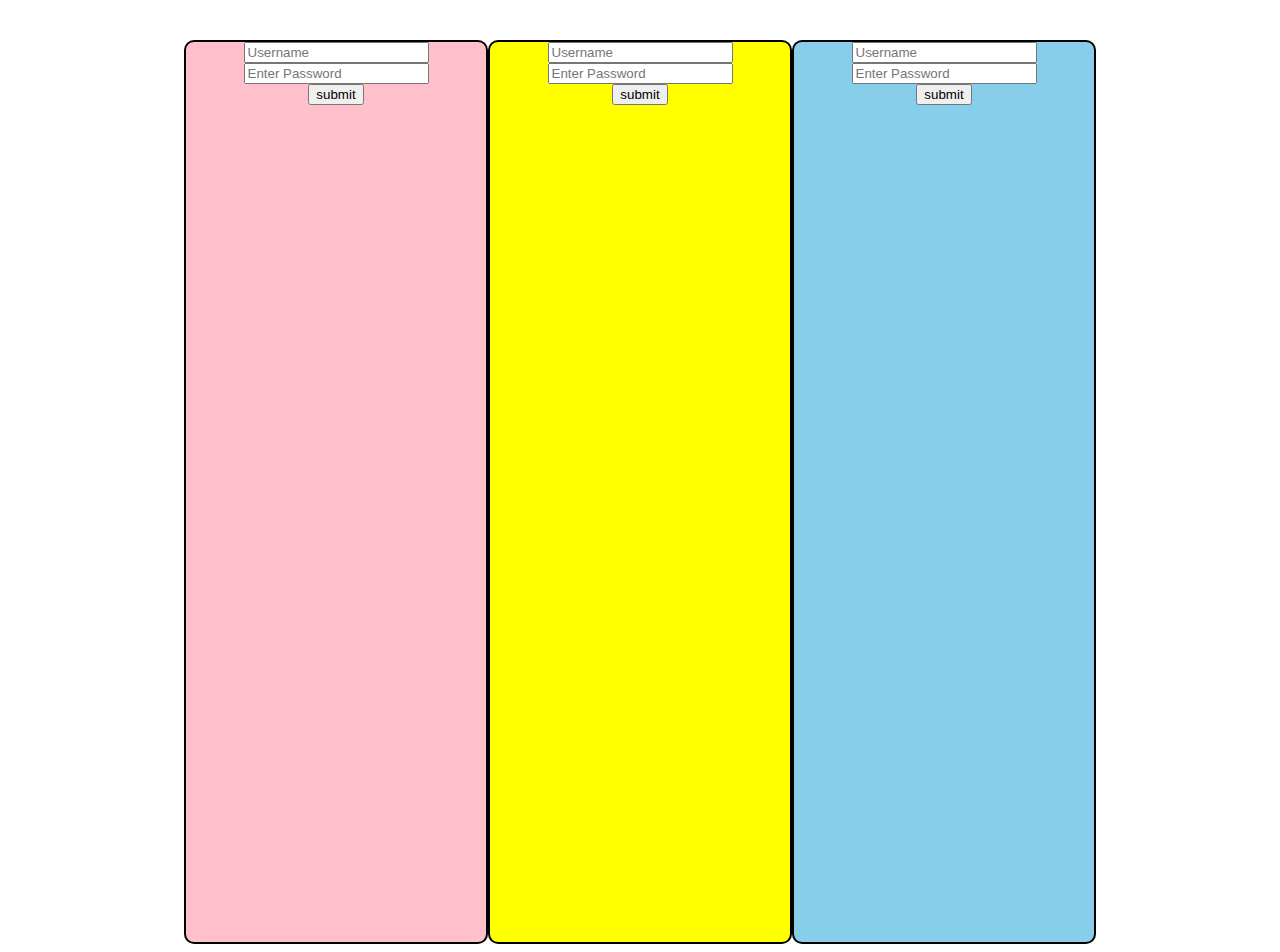
<file: index10.html>
<!DOCTYPE html>
<html lang="en">
<head>
    <meta charset="UTF-8">
    <meta name="viewport" content="width=device-width, initial-scale=1.0">
    <title>Document</title>
    <link rel="stylesheet" href="index10.css" />
</head>
<body>
    <div class="Conatainer">
        <form action="/action">
            <input placeholder="Username" id="username" type="text">
            <input placeholder="Enter Password" id="password" type="password">
            <br/>
            <button>submit</button>
        </form>
    </div>
    <div class="sidebar">
        <form action="/action">
            <input placeholder="Username" id="username" type="text" >
            <input placeholder="Enter Password" id="password" type="password">
            <br/>
            <button>submit</button>
        </form>
    </div>
    <div class="bottombar">
        <form action="/action">
            <input placeholder="Username" id="username" type="text">
            <input placeholder="Enter Password" id="password" type="password">
            <br/>
            <button>submit</button>
        </form>
    </div>

    <script src="index10.js"></script>
</body>
</html>
</file>
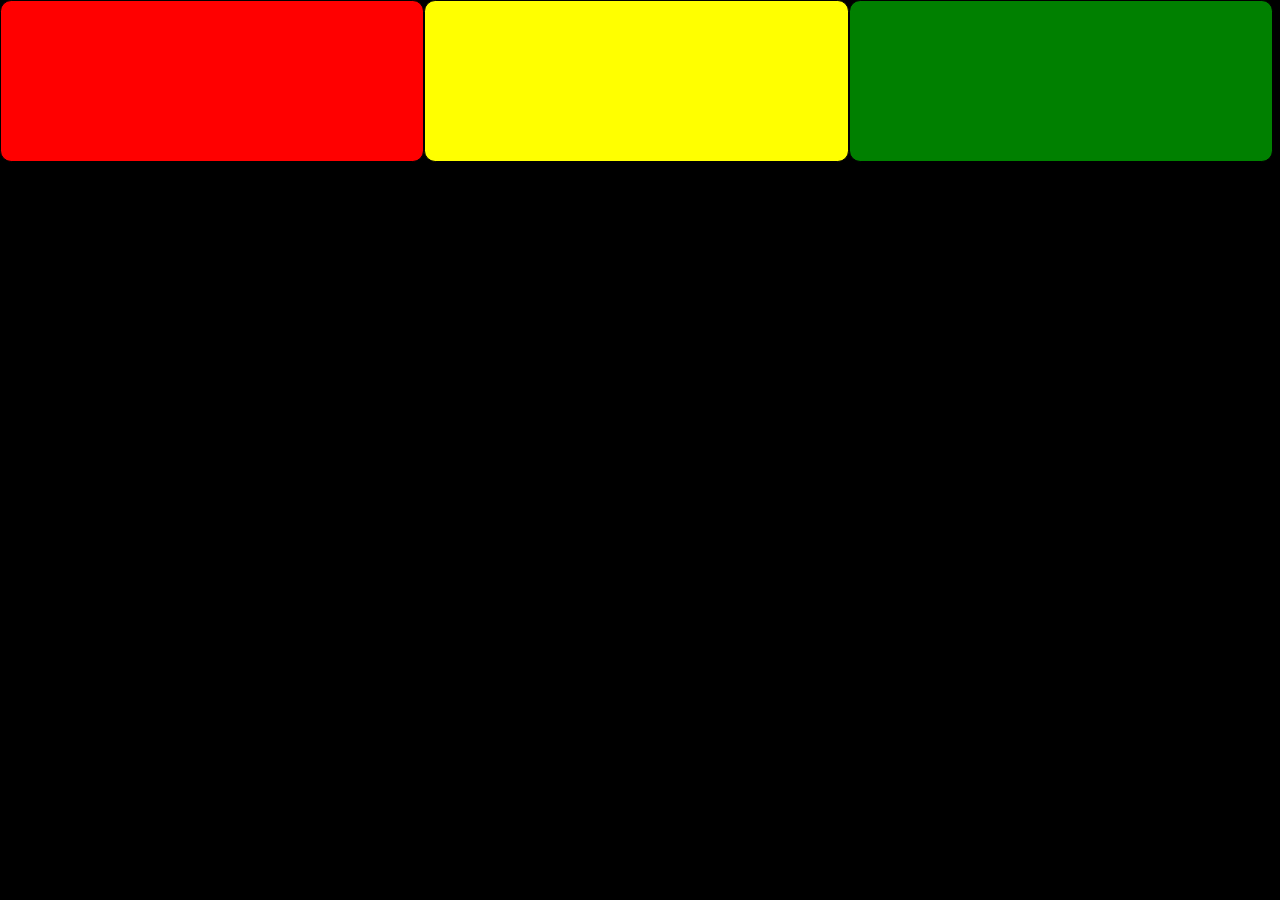
<file: index2.html>
<!DOCTYPE html>
<html lang="en">
<head>
    <meta charset="UTF-8">
    <meta name="viewport" content="width=device-width, initial-scale=1.0">
    <title>JS Data Structure</title>
    <link rel="stylesheet" href="index2.css">
</head>
<body>
    <div class="header">
       <div class="section1"></div>
       <div class="section2"></div>
       <div class="section3"></div>
    </div>
    
    <script src="index2.js"></script>
</body>
</html>
</file>
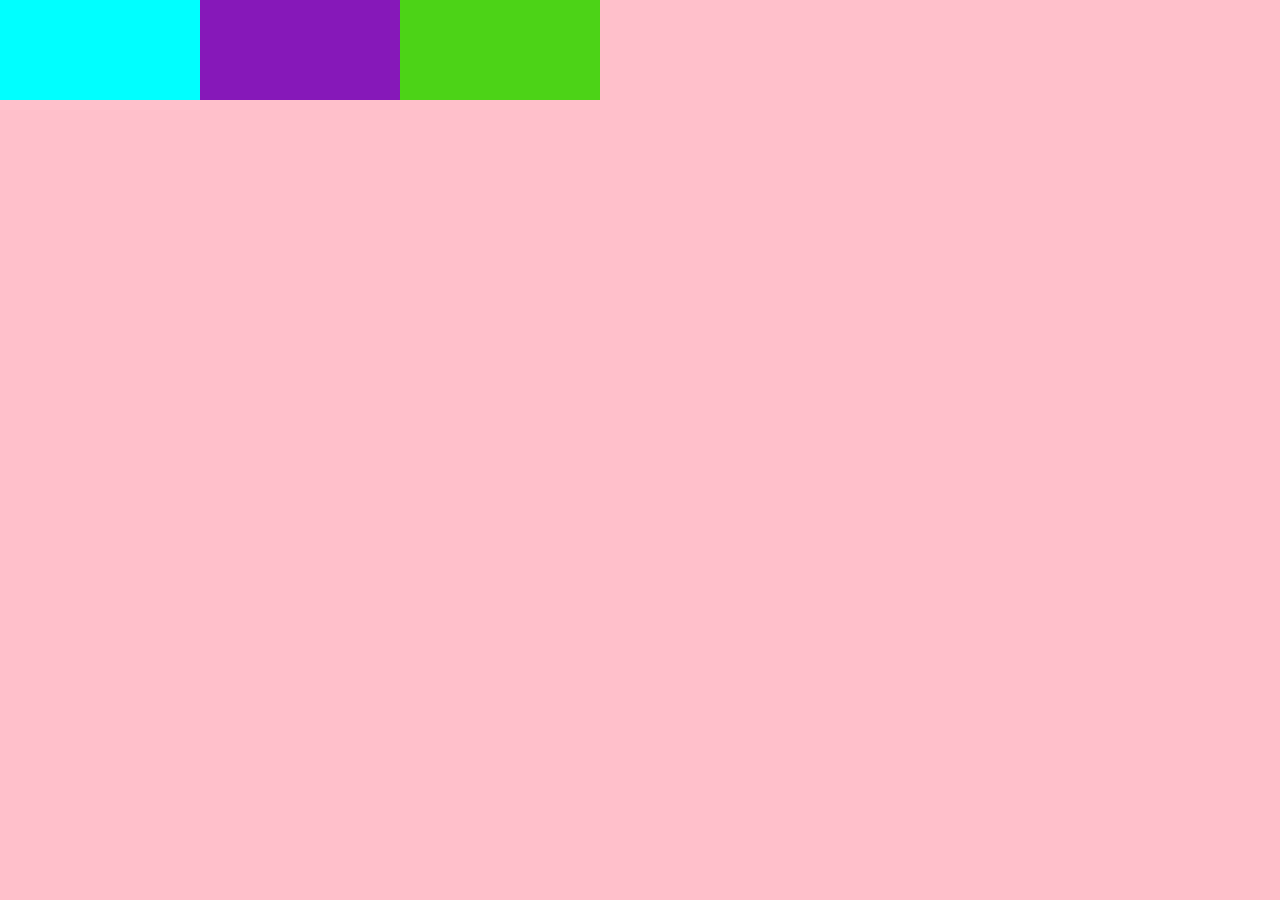
<file: index5.html>
<!DOCTYPE html>
<html lang="en">
<head>
    <meta charset="UTF-8">
    <meta name="viewport" content="width=device-width, initial-scale=1.0">
    <title>JAVASCRIPT FUNCTION</title>
    <link rel="stylesheet" href="index5.css" />
</head>
<body>
    <div class="container">
        <div class="sidebarmenu"></div>
        <div class="header"></div>
        <div class="footer"></div>
    </div>
    <script src="index5.js"></script>
</body>
</html>
</file>
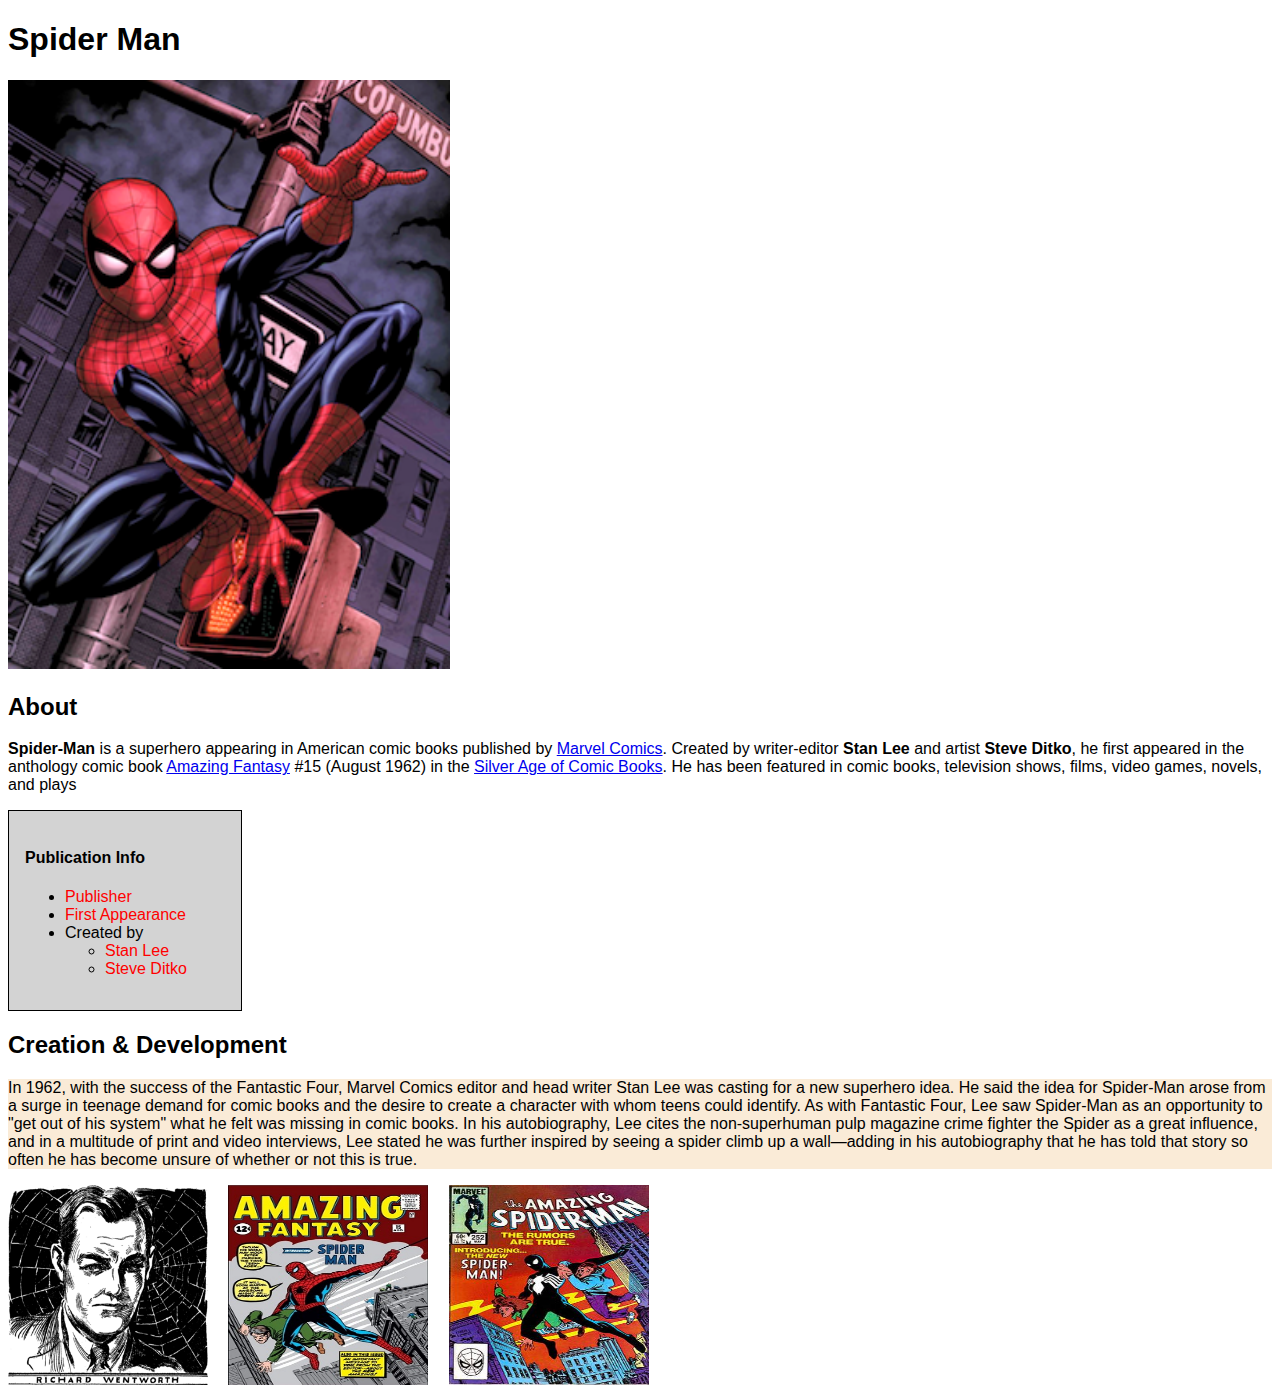
<file: index7.html>
<!DOCTYPE html>
<html lang="en">
  <head>
    <meta charset="UTF-8" />
    <meta http-equiv="X-UA-Compatible" content="IE=edge" />
    <meta name="viewport" content="width=device-width, initial-scale=1.0" />
    <title>Spider-Man</title>
    <link rel="stylesheet" href="index7.css" />
  </head>
  <body>
    <h1>Spider Man</h1>
    <img src="assets-20231023T052556Z-001/assets/spiderman_img.png" id="mainImg" />
    <h2>About</h2>
    <p>
      <b>Spider-Man</b> is a superhero appearing in American comic books
      published by
      <a href="https://www.google.com/search?q=Marvel+Comics">Marvel Comics</a>.
      Created by writer-editor <b>Stan Lee</b> and artist <b>Steve Ditko</b>, he
      first appeared in the anthology comic book
      <a href="https://www.google.com/search?q=Amazing+Fantasy"
        >Amazing Fantasy</a
      >
      #15 (August 1962) in the <a href="#">Silver Age of Comic Books</a>. He has
      been featured in comic books, television shows, films, video games,
      novels, and plays
    </p>

    <div class="box">
      <h4>Publication Info</h4>
      <ul>
        <li><a href="#" class="boxLink">Publisher</a></li>
        <li><a href="#" class="boxLink">First Appearance</a></li>
        <li>
          Created by
          <ul>
            <li><a href="#" class="boxLink">Stan Lee</a></li>
            <li><a href="#" class="boxLink">Steve Ditko</a></li>
          </ul>
        </li>
      </ul>
    </div>

    <h2>Creation & Development</h2>
    <p id="description">
      In 1962, with the success of the Fantastic Four, Marvel Comics editor and
      head writer Stan Lee was casting for a new superhero idea. He said the
      idea for Spider-Man arose from a surge in teenage demand for comic books
      and the desire to create a character with whom teens could identify. As
      with Fantastic Four, Lee saw Spider-Man as an opportunity to "get out of
      his system" what he felt was missing in comic books. In his autobiography,
      Lee cites the non-superhuman pulp magazine crime fighter the Spider as a
      great influence, and in a multitude of print and video interviews, Lee
      stated he was further inspired by seeing a spider climb up a wall—adding
      in his autobiography that he has told that story so often he has become
      unsure of whether or not this is true.
    </p>
    <div class="images">
      <img src="assets-20231023T052556Z-001/assets/creation_1.png" class="oldImg" />
      <img src="assets-20231023T052556Z-001/assets/creation_2.jpeg" class="oldImg" />
      <img src="assets-20231023T052556Z-001/assets/creation_3.jpeg" class="oldImg" />
    </div>

    <script src="index7.js"></script>
  </body>
</html>
</file>
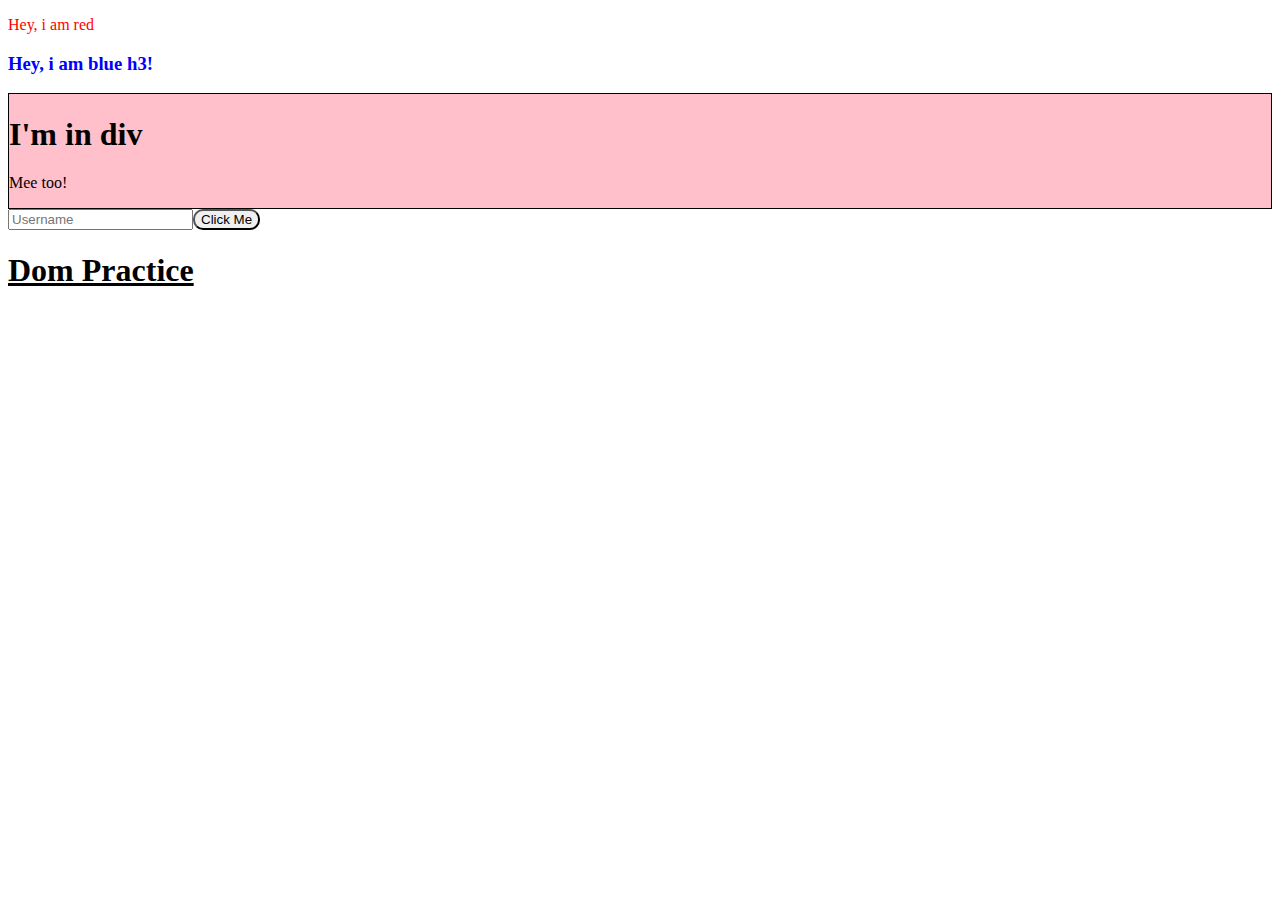
<file: index8.html>
<!DOCTYPE html>
<html lang="en">
<head>
    <meta charset="UTF-8">
    <meta name="viewport" content="width=device-width, initial-scale=1.0">
    <title>Practice Question</title>
    <link rel="stylesheet" href="index8.css"/>
</head>
<body>
    
    <script src="index8.js"></script>
</body>
</html>
</file>
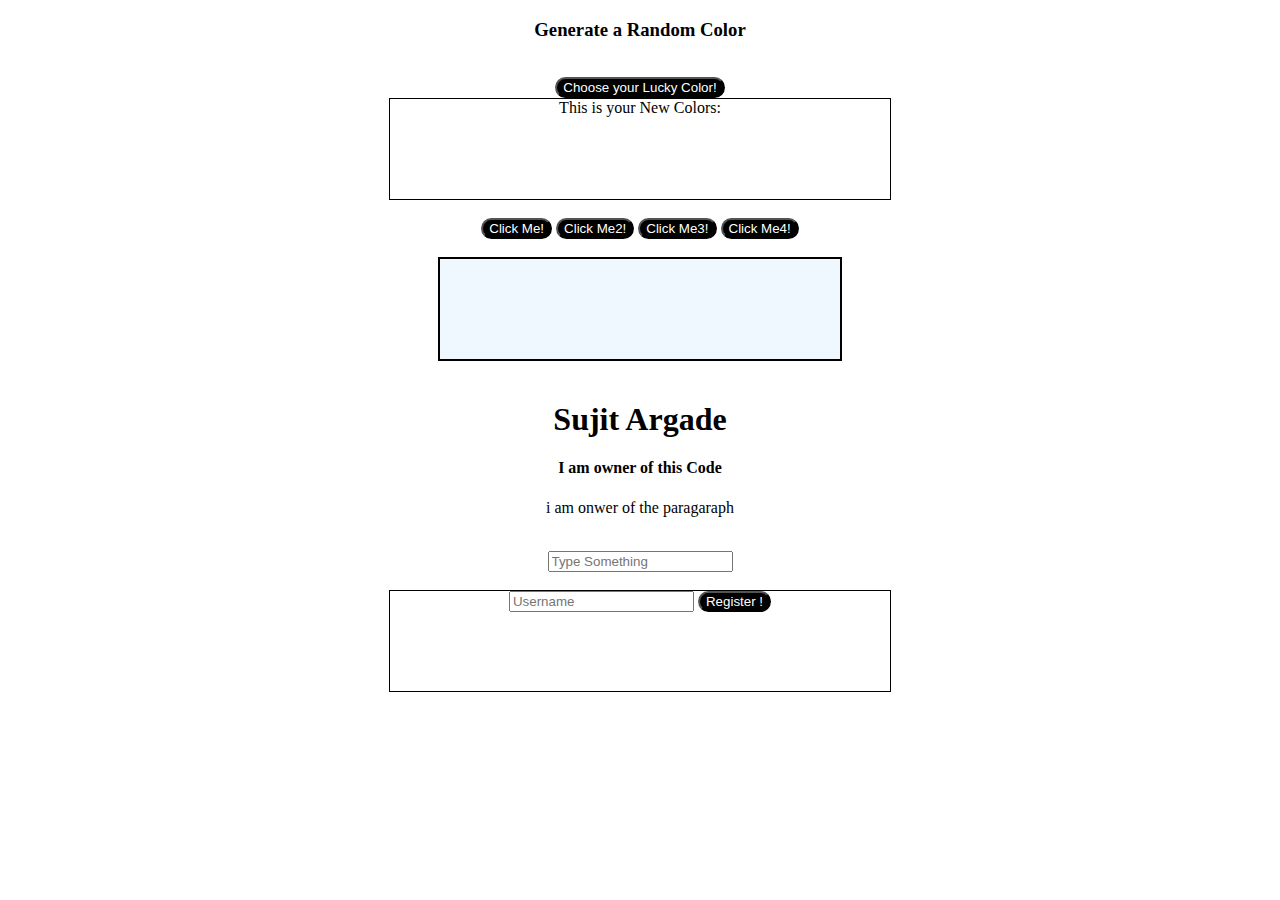
<file: index9.html>
<!DOCTYPE html>
<html lang="en">
<head>
    <meta charset="UTF-8">
    <meta name="viewport" content="width=device-width, initial-scale=1.0">
    <title>Dom Event</title>
    <link rel="stylesheet" href="index9.css" />

</head>
<body>
     <h3>Generate a Random Color</h3>
     <br/>
     <button id="sujit">Choose your Lucky Color!</button>
     <br/>
     <div>This is your New Colors:</div>
    <br />
    <button>Click Me!</button>
    <button>Click Me2!</button>
    <button>Click Me3!</button>
    <button>Click Me4!</button>
</br>
<br/>
    <div class="box"></div>
    <br/>
    <h1>Sujit Argade</h1>
    <h4>I am owner of this Code</h4>
    <p>i am onwer of the paragaraph</p>
    <br/>
    <input placeholder="Type Something">
</br >
<br/>
<div class="Conatainer">
    <form action="/action">
        <input placeholder="Username">
        <button>Register !</button>
    </form>
</div>
    
    <script src="index9.js"></script>
</body>
</html>
</file>
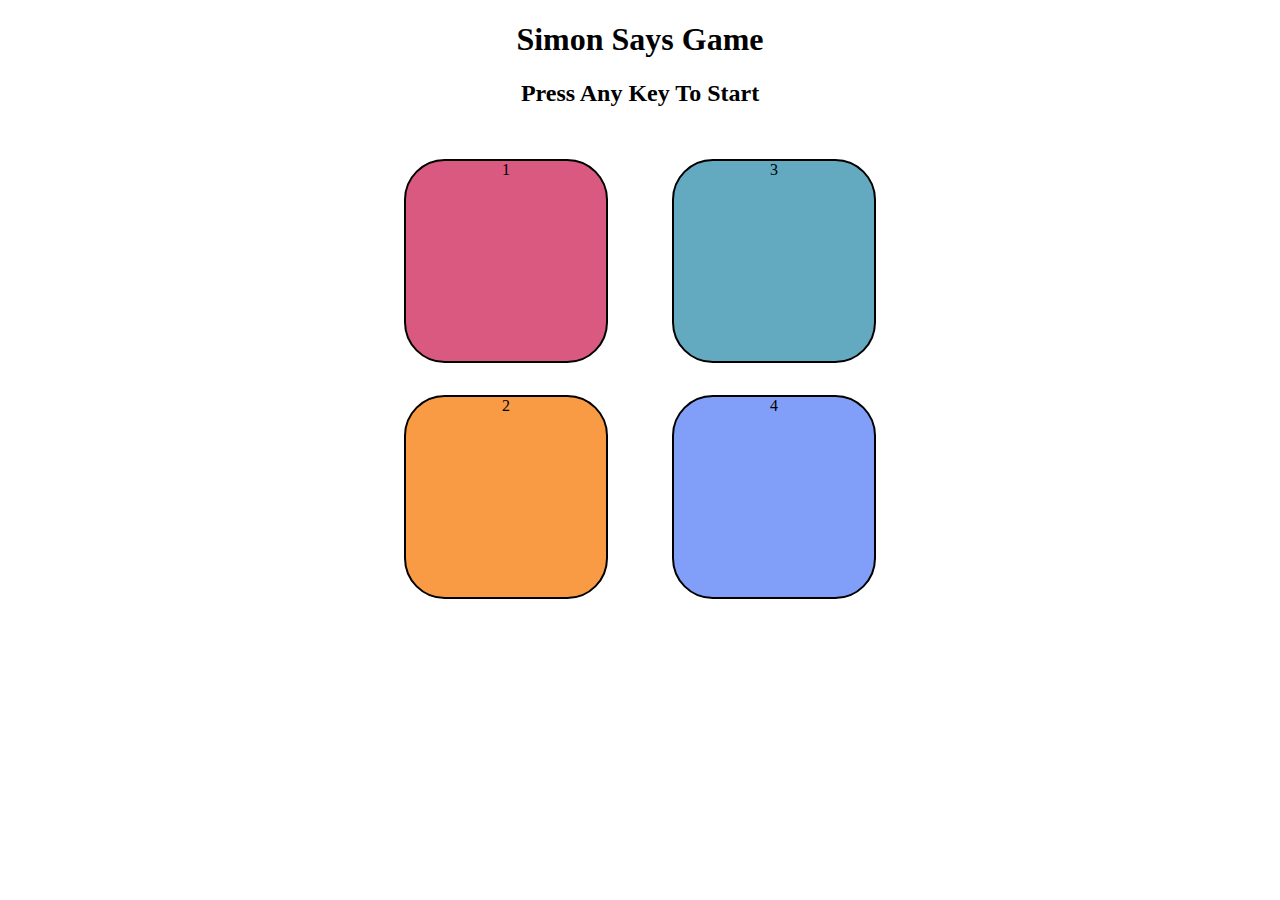
<file: simonsaysgame.html>
<!DOCTYPE html>
<html lang="en">
<head>
    <meta charset="UTF-8">
    <meta name="viewport" content="width=device-width, initial-scale=1.0">
    <title>Simon Says Game-JS</title>
    <link rel="stylesheet" href="simonsaysgame.css"/>
</head>
<body>
    <h1>Simon Says Game</h1>
    <h2>Press Any Key To Start</h2>
    <div class="btn-container">
        <div class="line-one">
            <div class="btn red" type="button" id="red">1</div>
            <div class="btn yellow" type="button" id="yellow">2</div>
        </div>
        <div class="line-two">
            <div class="btn green" type="button" id="green">3</div>
            <div class="btn purple" type="button" id="purple">4</div>
        </div>
    </div>
    <script src="simonsaysgame.js"></script>
</body>
</html>
</file>
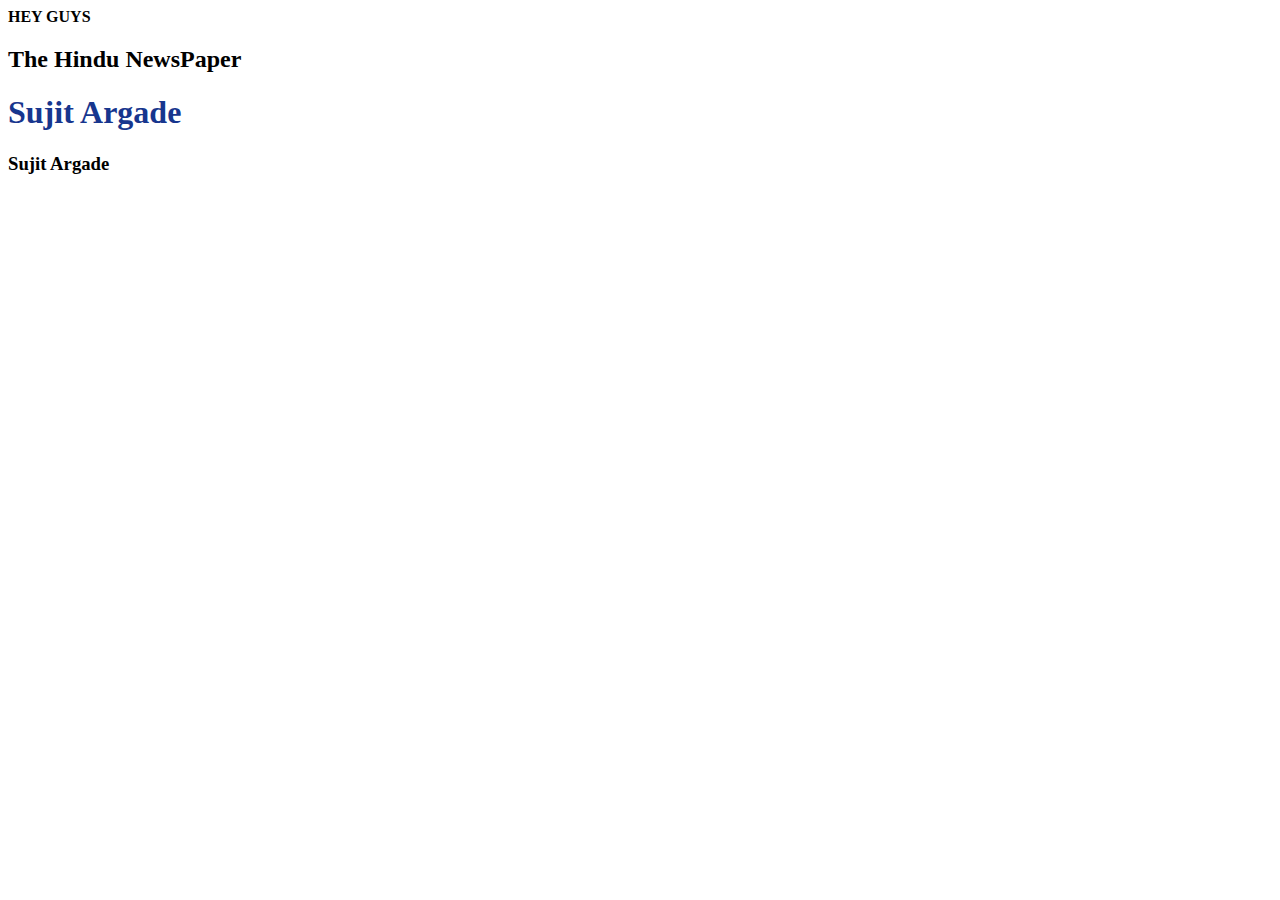
<file: stack.html>
<!DOCTYPE html>
<html lang="en">
<head>
    <meta charset="UTF-8">
    <meta name="viewport" content="width=device-width, initial-scale=1.0">
    <title>Stack </title>
    <link rel="stylesheet" href="stack.css"/>
</head>
<body>
    <b> HEY GUYS</b>
    <h2>The Hindu NewsPaper</h2>
    <h1> Sujit Argade</h1>
    <H3>Sujit Argade</H3>
    <script src="stack.js"></script>
</body>
</html>
</file>
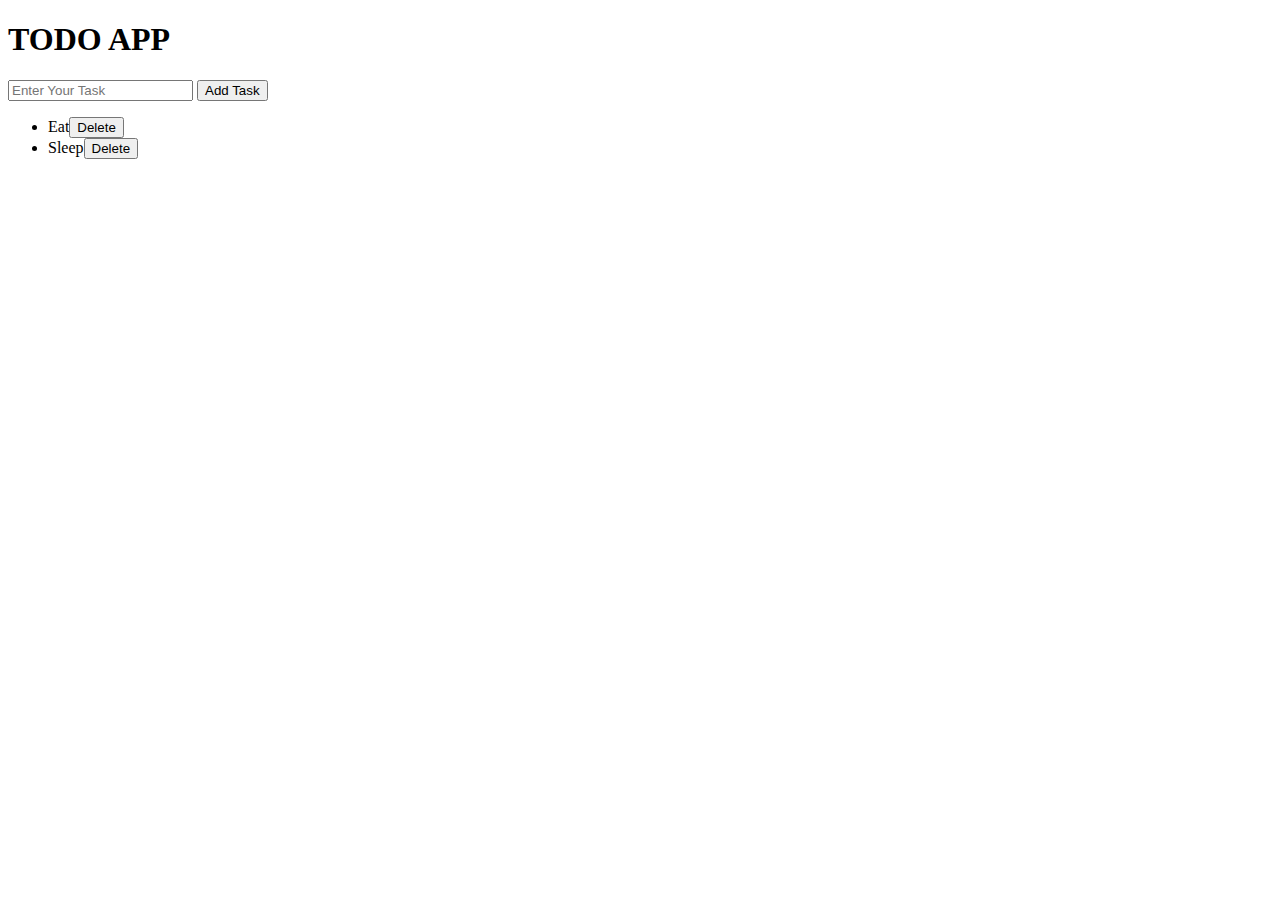
<file: todolist.html>
<!DOCTYPE html>
<html lang="en">
<head>
    <meta charset="UTF-8">
    <meta name="viewport" content="width=device-width, initial-scale=1.0">
    <title>MiniProject -JS</title>
    <link rel="stylesheet" href="todolist.css"/>

</head>
<body>
    <h1>TODO APP</h1>
    <input placeholder="Enter Your Task">
    <button>Add Task</button>
    <ul>
        <li>Eat<button class="delete">Delete</button></li>
        <li>Sleep<button class="delete">Delete</button></li>
    </ul>

    <script src="todolist.js"></script>
</body>
</html>
</file>
<file: index10.css>
body{
    /* margin: 0; */
    justify-content: center;
    text-align: center;
    display: flex;
}
.Conatainer{
    margin-top: 2rem;
    height: 100vh;
    width: 300px;
    border: 2px solid black;
    border-radius: 10px;
    background-color: pink;
}
.sidebar{
    margin-top: 2rem;
    height: 100vh;
    width: 300px;
    border: 2px solid black;
    border-radius: 10px;
    background-color: yellow;
}
.bottombar{
    margin-top: 2rem;
    height: 100vh;
    width: 300px;
    border: 2px solid black;
    border-radius: 10px;
    background-color: skyblue;
}
</file>
<file: index2.css>
body{
    font-family: 'Montserrat', sans-serif;
    margin: 0;
    background-color: black;
    color: #fff;
    overflow: hidden;
}
.header{
    display: flex;
    flex-wrap: wrap;
    width: 100%;
}
.section1{
    background-color: red;
    border: 1px solid black;
    height: 10rem;
    width: 33%;
    border-radius: 0.7rem;
}
.section2{
    background-color: yellow;
    border: 1px solid black;
    height: 10rem;
    width: 33%;
    border-radius: 0.7rem;
}
.section3{
    background-color: green;
    border: 1px solid black;
    height: 10rem;
    width: 33%;
    border-radius: 0.7rem;
}
</file>
<file: index5.css>
body{
    margin: 0;
    background-color: pink;
}
.container{
    display: flex;
    flex-wrap: wrap;
}
.sidebarmenu{
    height: 100px;
    width: 200px;
    background-color: aqua;
    border-radius: 1px solid black;
    justify-content: center;
    align-items: center;
}
.header{
    height: 100px;
    width: 200px;
    background-color: rgb(134, 24, 185);
    border-radius: 1px solid black;
    justify-content: center;
    align-items: center;
}
.footer{
    height: 100px;
    width: 200px;
    background-color: rgb(76, 211, 23);
    border-radius: 1px solid black;
    justify-content: center;
    align-items: center;
}
</file>
<file: index7.css>
body {
  font-family: Arial;
}

#mainImg {
  width: 35%;
}

.box {
  border: 0.25px solid black;
  background-color: lightgray;
  width: 200px;
  padding: 1rem;
}

.boxLink {
  text-decoration: none;
}

.oldImg {
  height: 200px;
  width: 200px;
  margin-right: 1rem;
}

#description {
  background-color: antiquewhite;
}
</file>
<file: index8.css>
.red{
    color: red;
}

.blue{
    color: blue;
}
.box{
    border: 1px solid black;
    background-color: pink;
}
#btn{
    border-radius: 10px;
}
</file>
<file: index9.css>
body{
    text-align: center;
    /* display: flex; */
    justify-content: center;
    
}
div{
   margin: auto;
    height: 100px;
    width: 500px;
    border: 1px solid black;
}
button{
    border-radius: 20px;
    background-color: black;
    color: white;
}
.box{
    height: 100px;
    width: 400px;
    background-color: aliceblue;
    border: 2px solid black;
}
</file>
<file: simonsaysgame.css>
body{
    text-align: center;

}
.btn{
    height: 200px;
    width: 200px;
    border-radius: 20%;
    border: 2px solid black;
    margin: 2rem;
}
.btn-container{
    display: flex;   
    justify-content: center; 
}
.yellow{
    background-color: #f99b45;
}
.red{
    background-color: #d95980;
}
.purple{
    background-color: #819ff9;
}
.green{
    background-color: #63aac0;
}
.flash{
    background-color: white;
}
.userflash{
    background-color: green;
}
</file>
<file: stack.css>

</file>
<file: todolist.css>

</file>
